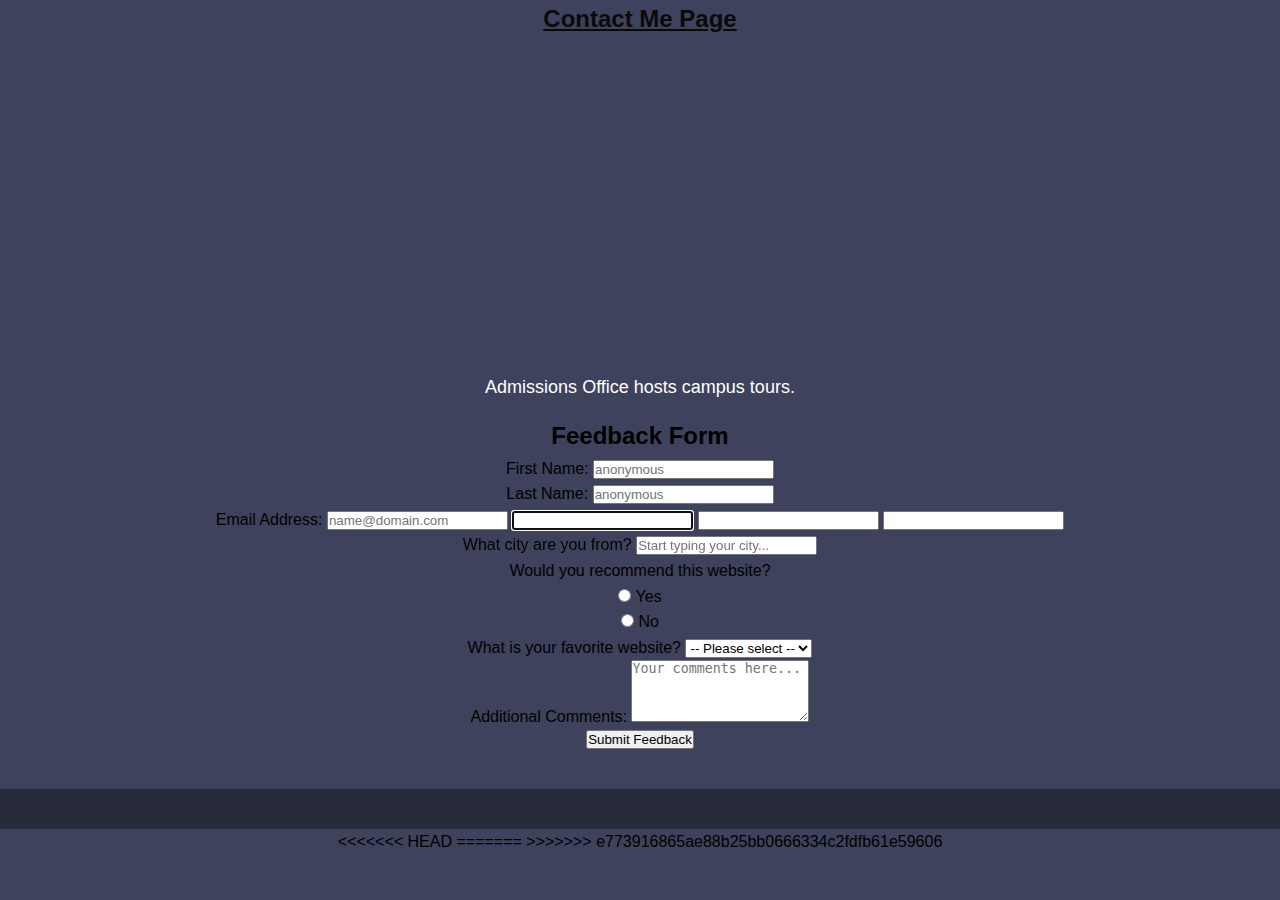
<file: ContactMe.html>
<html>
<head> 
    <link rel="stylesheet" href="styles.css">
    <title>Contact Me</title>
  </head>
<body>
    <h1><ins>Contact Me Page</ins></h1>
    
    <iframe width="560" height="315" src="https://www.youtube.com/embed/VIDEO_ID?autoplay=1&mute=1" frameborder="0" allow="autoplay; encrypted-media; fullscreen" allowfullscreen></iframe>
    
      <p>
        Admissions Office hosts campus tours.
      </p>
    
    <h2>Feedback Form</h2>
    <form name="feedback" action="#" method="post">
        <div>
            <label for="fname">First Name:</label>
            <input type="text" id="fname" name="fname" placeholder="anonymous" required>
        </div>
        
        <div>
            <label for="lname">Last Name:</label>
            <input type="text" id="lname" name="lname" placeholder="anonymous" required>
        </div>
        
        <div>
            <label for="mail">Email Address:</label>
            <input type="email" id="mail" name="mail" placeholder="name@domain.com">
            <input type="text" autofocus>  
            
            <!-- Focus on page load -->
          <input type="email" autocomplete="email">             <!-- Browser autocomplete -->
          <input type="name" autocomplete="name">               <!-- Name autocomplete -->
        </div>
          <label for="city">What city are you from?</label>
            <input type="text" id="city" name="city" list="cities" placeholder="Start typing your city...">
            <datalist id="cities">
                <option value="New York">
                <option value="Los Angeles">
                <option value="Chicago">
                <option value="Houston">
                <option value="Phoenix">
                <option value="Philadelphia">
                <option value="San Antonio">
                <option value="San Diego">
                <option value="Dallas">
                <option value="San Jose">
                <option value="Austin">
                <option value="Jacksonville">
                <option value="Fort Worth">
                <option value="Columbus">
                <option value="Charlotte">
                <option value="San Francisco">
                <option value="Indianapolis">
                <option value="Seattle">
                <option value="Denver">
                <option value="Boston">
            </datalist>
        <div>
            <label>Would you recommend this website?</label>
            <div>
                <input type="radio" id="recommend_yes" name="recommend" value="yes">
                <label for="recommend_yes">Yes</label>
            </div>
            <div>
                <input type="radio" id="recommend_no" name="recommend" value="no">
                <label for="recommend_no">No</label>
            </div>
        </div>
        
        <div>
            <label for="favorite_website">What is your favorite website?</label>
            <select id="favorite_website" name="favorite_website">
                <option value="">-- Please select --</option>
                <option value="google">Google</option>
                <option value="facebook">Facebook</option>
                <option value="twitter">Twitter</option>
                <option value="time">Time</option>
                <option value="youtube">YouTube</option>
                <option value="amazon">Amazon</option>
                <option value="linkedin">LinkedIn</option>
                <option value="reddit">Reddit</option>
                <option value="other">Other</option>
            </select>
        </div>
        
        <div>
            <label for="comments">Additional Comments:</label>
            <textarea id="comments" name="comments" rows="4" placeholder="Your comments here..."></textarea>
        </div>
        
        <div>
           
        </div>
        
        <div>
            <input type="submit" value="Submit Feedback">
        </div>

    </form>
    </body>
    <footer>

    </footer>
<<<<<<< HEAD
</html>
=======
</html>
>>>>>>> e773916865ae88b25bb0666334c2fdfb61e59606
</file>
<file: styles.css>
/* CSCI225 Homepage Styles */
/* Author: Alia Gaddy */
/* Course: CSCI225 Fall 2025 */

/* Reset and base styles */
* {
    margin: 0;
    padding: 0;
    box-sizing: border-box;
}

body {
    background-color: rgb(63, 66, 92);
    text-align: center;
    display: flex;
    flex-direction: column;
    align-items: center;
    justify-content: flex-start;
    min-height: 100vh;
    margin: 0;
    font-size: 16px;
    font-family: Arial, sans-serif;
    line-height: 1.6;
}

/* Typography */
h1 {
    color: rgb(11, 10, 10);
    text-align: center;
    font-size: 24px;
    margin-bottom: 20px;
}

p {
    color: white;
    font-size: 18px;
    text-align: center;
    margin-bottom: 15px;
    max-width: 800px;
    padding: 0 20px;
}

/* Navigation */
.navbar {
    background-color: rgb(63, 66, 92);
    padding: 15px;
    position: fixed;
    top: 0;
    width: 100%;
    z-index: 1000;
    box-shadow: 0 2px 5px rgba(0, 0, 0, 0.1);
}

.navbar a {
    color: rgb(155, 61, 119);
    text-decoration: none;
    margin: 0 15px;
    font-weight: bold;
}

.navbar a:hover {
    text-decoration: underline;
    color: rgb(180, 80, 140);
}

/* Main content sections */
.introduction {
    margin-top: 80px;
    padding: 20px;
}

.introduction img {
    border-radius: 8px;
    box-shadow: 0 4px 8px rgba(0, 0, 0, 0.3);
    margin-bottom: 20px;
}

/* Section styling */
.assignments {
    color: rgb(26, 23, 23);
    font-size: 18px;
    text-align: center;
    background-color: rgba(255, 255, 255, 0.9);
    margin: 20px;
    padding: 30px;
    border-radius: 10px;
    box-shadow: 0 4px 6px rgba(0, 0, 0, 0.1);
}

.contact-information {
    color: rgb(26, 23, 23);
    font-size: 18px;
    text-align: center;
    background-color: rgba(255, 255, 255, 0.9);
    margin: 20px;
    padding: 30px;
    border-radius: 10px;
    box-shadow: 0 4px 6px rgba(0, 0, 0, 0.1);
}

.portfolio {
    color: rgb(26, 23, 23);
    font-size: 18px;
    text-align: center;
    background-color: rgba(255, 255, 255, 0.9);
    margin: 20px;
    padding: 30px;
    border-radius: 10px;
    box-shadow: 0 4px 6px rgba(0, 0, 0, 0.1);
}

/* Class Schedule section */
.class-schedule {
    color: rgb(16, 14, 14);
    font-size: 18px;
    text-align: center;
    background-color: rgba(255, 255, 255, 0.9);
    margin: 20px;
    padding: 30px;
    border-radius: 10px;
    box-shadow: 0 4px 6px rgba(0, 0, 0, 0.1);
}

/* Table styling */
table {
    width: 100%;
    border-collapse: collapse;
    margin-top: 20px;
    background-color: white;
}

table th,
table td {
    border: 1px solid #333;
    padding: 12px;
    text-align: center;
}

table th {
    background-color: rgb(63, 66, 92);
    color: white;
    font-weight: bold;
}

table tr:nth-child(even) {
    background-color: #f2f2f2;
}

table tr:hover {
    background-color: #e8e8e8;
}

/* Links */
a {
    color: rgb(155, 61, 119);
    text-decoration: none;
    transition: color 0.3s ease;
}

a:hover {
    color: rgb(180, 80, 140);
    text-decoration: underline;
}

/* Lists */
ul {
    list-style-type: none;
    padding: 0;
}

li {
    margin: 10px 0;
    padding: 5px;
}

.assignments li,
.contact-information li,
.portfolio li {
    background-color: rgba(255, 255, 255, 0.7);
    border-radius: 5px;
    margin: 8px 0;
    padding: 8px;
}

/* Button styling */
button {
    background-color: rgb(155, 61, 119);
    color: white;
    border: none;
    padding: 12px 24px;
    border-radius: 5px;
    cursor: pointer;
    margin: 20px;
    font-size: 16px;
    transition: background-color 0.3s ease;
}

button:hover {
    background-color: rgb(135, 41, 99);
}

button a {
    color: white;
    text-decoration: none;
}

/* Footer */
footer {
    background-color: rgb(40, 43, 60);
    color: white;
    padding: 20px;
    margin-top: 40px;
    width: 100%;
    text-align: center;
}

/* Responsive design */
@media (max-width: 768px) {
    body {
        font-size: 14px;
    }
    
    h1 {
        font-size: 20px;
    }
    
    .navbar {
        padding: 10px;
    }
    
    .navbar a {
        display: block;
        margin: 5px 0;
    }
    
    .introduction {
        margin-top: 120px;
    }
    
    .introduction img {
        width: 100%;
        height: auto;
        max-width: 400px;
    }
    
    .assignments,
    .contact-information,
    .portfolio,
    .class-schedule {
        margin: 10px;
        padding: 20px;
    }
    
    table {
        font-size: 12px;
    }
    
    table th,
    table td {
        padding: 8px;
    }
}
</file>
